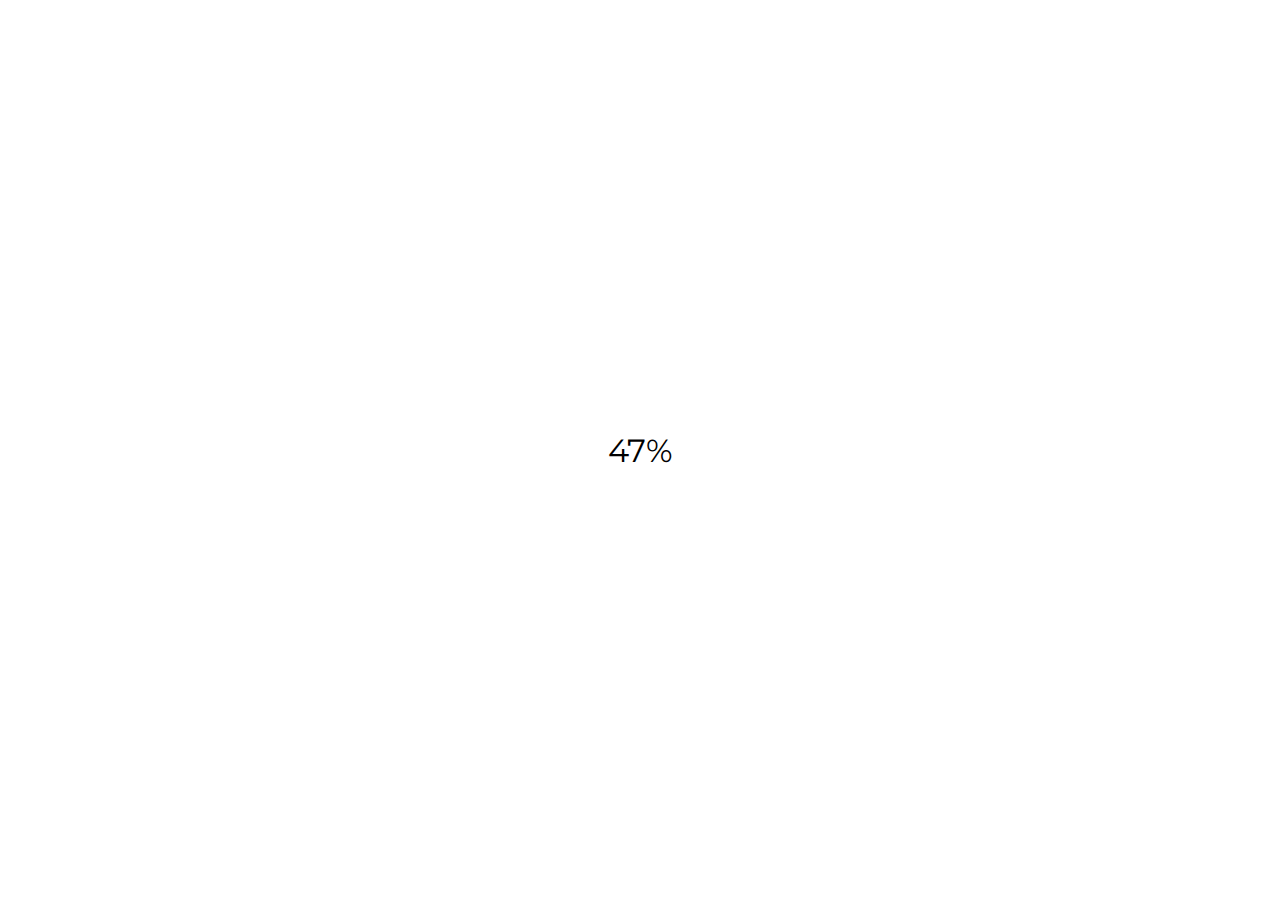
<file: index.html>
<!DOCTYPE html>
<html lang="en">

<head>
    <meta charset="UTF-8">
    <meta http-equiv="X-UA-Compatible" content="IE=edge">
    <meta name="viewport" content="width=device-width, initial-scale=1.0">
    <title>5 Design Tips</title>
    <link rel="stylesheet" href="css/style.css">
    <link rel="stylesheet" href="css/style-tip1.css">

    <!--import font-->
    <link rel="preconnect" href="https://fonts.googleapis.com">
    <link rel="preconnect" href="https://fonts.gstatic.com" crossorigin>
    <link href="https://fonts.googleapis.com/css2?family=Italiana&family=Montserrat&display=swap" rel="stylesheet">

</head>

<body>
    <div id="cover">
        <div id="loading-container">
            <svg width="170" height="170" viewBox="0 0 170 170" fill="none" xmlns="http://www.w3.org/2000/svg">
                <path id="loading-path" d="M165 85C165 129.183 129.183 165 85 165C40.8172 165 5 129.183 5 85C5 40.8172 40.8172 5 85 5C129.183 5 165 40.8172 165 85Z" stroke="black" stroke-width="10"/>
            </svg>
            <p id="loading-number" class="text"><span id="loading-value">100</span>%</p>
        </div>
    </div>


    <!--MAIN TIP-->
    <div id="tip1">
        <h1 class="title">Five web design tips</h1>
        <p class="text tip-text">Keep the design simple and easy to navigate. Avoid clutter and use clear, intuitive
            navigation to guide users through the site.</p>
        <div id="arrow-slider">
            <div id="arrow-container">
                <img src="./img/arrow.svg" alt="arrow" id="arrow-tip1">
            </div>
        </div>

    </div>

    
    <!--OTHER TIPS-->
    <div id="other-tips">
        <a href="tip2.html">
            <div id="tip2" class="other-tip">
                <p class="text tip-name">2.Quality</p>
            </div>
        </a>

        <a href="tip3.html">
            <div id="tip3" class="other-tip">
                <p class="text tip-name">3.Mobile</p>
            </div>
        </a>

        <a href="tip4.html">
            <div id="tip4" class="other-tip">
                <p class="text tip-name">4.Clear</p>
            </div>
        </a>

        <a href="tip5.html">
            <div id="tip5" class="other-tip">
                <p class="text tip-name">5.Color</p>
            </div>
        </a>

    </div>


    <script src="https://cdnjs.cloudflare.com/ajax/libs/gsap/3.11.3/gsap.min.js"
        integrity="sha512-gmwBmiTVER57N3jYS3LinA9eb8aHrJua5iQD7yqYCKa5x6Jjc7VDVaEA0je0Lu0bP9j7tEjV3+1qUm6loO99Kw=="
        crossorigin="anonymous" referrerpolicy="no-referrer"></script>
    <script src="js/animation-tip1.js"></script>
    <!--<script src="js/cover-reveal.js"></script>-->
</body>

</html>
</file>
<file: css/style.css>
/* VARIABILI */
:root {
    --tip2-color: #AFCBFF;
    --tip3-color: #D7F9FF;
    --tip4-color: #99EDCC;
    --tip5-color: #FFDDA1;
}

/* FORMATTAZIONE BASE */
body {
    background-color: white;
    margin: 0;
    display: flex;
    height: 100vh;
}

a,
li {
    text-decoration: none !important;
    color: black
}


/* cover 'caricamento' pagina*/
#cover {
    position: absolute;
    width: 100vw;
    height: 100vh;
    background-color: transparent;
    z-index: 10;
}


/* testi e titoli */
.title {
    font-size: 8rem;
    font-family: 'Italiana', serif;
}

.text {
    font-family: 'Montserrat', sans-serif;
    font-size: 2rem;
}


/* posizione e container colonne laterali */
#other-tips {
    height: 100%;
    width: 20%;
    position: absolute;

    right: 0;
}

.other-tip {
    width: 24%;
    height: 100%;
    position: absolute;
    border: 2px black solid;
    border-top: 0px;
    border-bottom: 0px;
    transition: ease-in-out 300ms;
}

.other-tip:hover {
    border-bottom: 2px solid black;
    height: 90%;
}


/* container colonne laterali tip precedenti*/
#previous-tips {
    height: 100%;
    width: 20%;
    position: absolute;
}


/* testo colonne laterali */
.tip-text {
    width: 75%;
    text-align: justify;
    margin-top: -5%;
}

.tip-name {
    font-size: 1.25rem;
    rotate: 270deg;
    position: relative;
    bottom: 5%;
    top: 85%;
}

#highlighter {
    width: 35%;
    height: 5%;
    position: absolute;
    top: 17%;
    left: 7%;
    opacity: 0.5;
}


/* colonne laterali dei diversi tip */
#tip2 {
    background-color: var(--tip2-color);
}

#tip3 {
    left: 25%;
    background-color: var(--tip3-color);
}

#tip4 {
    left: 50%;
    background-color: var(--tip4-color);
}

#tip5 {
    left: 75%;
    background-color: var(--tip5-color);
}


/* DEBUG CLASS */
.border {
    border: 2px solid red;
}
</file>
<file: css/style-tip1.css>
/* colore cover 'caricamento' pagina */
#cover {
    background-color: white;
    display: flex;
    justify-content: center;
    align-items: center;
}

/* animazione caricamento 100%*/
#loading-container {
    position: relative;
    display: flex;
    justify-content: center;
    align-items: center;
}
#loading-number {
    position: absolute;
}
#loading-path {
    position: relative;
    stroke-dasharray: 1000;
    stroke-dashoffset: 1000;
    animation: dash 3s linear forwards;
}
@keyframes dash {
    to {
        stroke-dashoffset: 0;
    }
}


/* tip principale*/
#tip1 {
    width: 70%;
    height: full;
    margin-left: 64px;
}


/* esempio */
#arrow-slider {
    margin-top: 5%;
    width: 80%;
    height: auto;
}

#arrow-tip1 {
    position: relative;
    left: 80%
}
</file>
